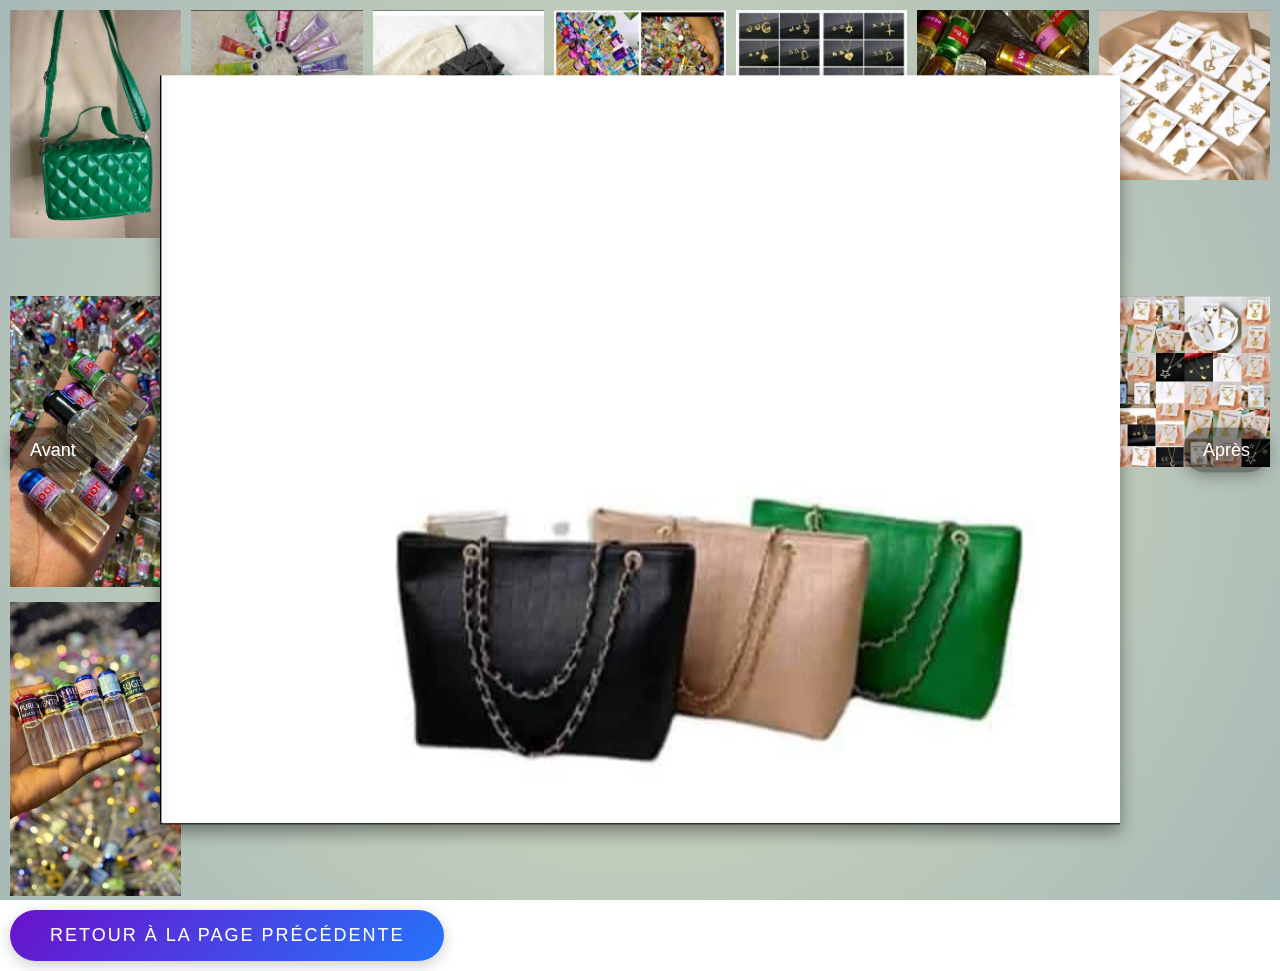
<file: Apropos.html>
<!DOCTYPE html>
<html lang="fr">
<head>
    <meta charset="UTF-8">
    <meta name="viewport" content="width=device-width, initial-scale=1.0">
    <title>✨
 Boutique</title>
    <link rel="stylesheet" href="styles2.css">
</head>
<body>
    <div class="container" id="image-container">
        <div class="section">
            <img src="assembly.jpg" alt="Image 1">
            <img src="ba.jpg" alt="Image 2">
            <img src="c++.jpg" alt="Image 3">
            <img src="java.jpg" alt="Image 4">
            <img src="ma.jpg" alt="Image 5">
            <img src="oa.jpg" alt="Image 6">
            <img src="php.jpg" alt="Image 7">
            <img src="python.jpg" alt="Image 8">
            <img src="qa.jpg" alt="Image 9">
            <img src="ra.jpg" alt="Image 10">
            <img src="reza.jpg" alt="Image 11">
            <img src="sa.jpg" alt="Image 12">
            <img src="sql.jpg" alt="Image 13">
            <img src="va.jpg" alt="Image 14">
            <img src="wa.jpg" alt="Image 15">
            <img src="xa.jpg" alt="Image 16">
        </div>
    </div>
    <button id="prevButton" class="button">Avant</button>
    <button id="nextButton" class="button">Après</button>
    <script src="script2.js"></script>
    
    <button class="botton" onclick="goBack()">Retour à la page précédente</button>

    <script>
        function goBack() {
            window.history.back();
        }
    </script>
</body>
</html>
</file>
<file: styles2.css>
body {
  margin: 0;
  font-family: Arial, sans-serif;
}

body::before {
  content: "";
  position: fixed;
  top: 0;
  left: 0;
  width: 100%;
  height: 100%;
  background-image: url('moro.jpg'); /* Image d'arrière-plan */
  background-size: cover;
  background-position: center;
  opacity: 0.5;
  z-index: -1;
  pointer-events: none;
}

.container {
  display: flex;
  flex-wrap: wrap; /* Organise les images en grille */
  width: 100vw;
  height: 100vh; /* Remplit toute la hauteur de la vue */
  overflow: hidden; /* Cache tout débordement */
  position: relative;
}

.section {
  display: grid; /* Utilise une grille pour organiser les images */
  grid-template-columns: repeat(auto-fill, minmax(150px, 1fr)); /* Ajuste le nombre de colonnes */
  grid-gap: 10px; /* Espacement entre les images */
  width: 100%;
  height: 100%;
  padding: 10px;
  box-sizing: border-box;
  position: relative; /* Pour permettre le centrage de l'image active */
}

.section img {
  width: 100%; /* Prend toute la largeur de la cellule */
  height: auto; /* Garde les proportions de l'image */
  object-fit: cover;
  transition: transform 0.3s ease, box-shadow 0.3s ease;
  cursor: pointer;
}

.section img:hover {
  transform: scale(1.1);
  box-shadow: 0 4px 8px rgba(0, 0, 0, 0.2);
}

.section img.active {
  position: fixed;
  top: 50%;
  left: 50%;
  transform: translate(-50%, -50%) scale(1); /* Centre et agrandit l'image cliquée */
  z-index: 1000;
  box-shadow: 0 8px 16px rgba(0, 0, 0, 0.4);
  max-width: 75vw; /* Limite la largeur de l'image agrandie */
  max-height: 85vh; /* Limite la hauteur de l'image agrandie */
}
.botton {
    background: linear-gradient(135deg, #6a11cb, #2575fc);
    border: none;
    color: white;
    padding: 15px 40px;
    font-size: 18px;
    border-radius: 50px;
    cursor: pointer;
    box-shadow: 0 4px 15px rgba(0, 0, 0, 0.2);
    transition: background 0.4s ease, box-shadow 0.4s ease, transform 0.2s ease;
    text-transform: uppercase;
    letter-spacing: 2px;
    display: inline-block;
    margin: 10px;
}

.botton:hover {
    background: linear-gradient(135deg, #2575fc, #6a11cb);
    box-shadow: 0 6px 25px rgba(0, 0, 0, 0.4);
    transform: scale(1.08);
}

.botton:active {
    background: linear-gradient(135deg, #4c34a2, #1b4dbe);
    transform: scale(1);
    box-shadow: 0 3px 10px rgba(0, 0, 0, 0.2);
}

.button {
    position: fixed;
    top: 50%;
    transform: translateY(-50%);
    background-color: rgba(0, 0, 0, 0.4); /* Transparence améliorée */
    color: white;
    border: none;
    padding: 12px 20px; /* Taille ajustée pour plus de confort */
    cursor: pointer;
    z-index: 1001;
    border-radius: 30px; /* Bords plus arrondis pour un effet moderne */
    font-size: 18px;
    box-shadow: 0 4px 15px rgba(0, 0, 0, 0.3); /* Ajout d'une ombre pour du relief */
    transition: background-color 0.3s ease, transform 0.3s ease, box-shadow 0.3s ease;
}

#prevButton {
  left: 10px;
}

#nextButton {
  right: 10px;
}

/* Media Queries for Responsive Design */
@media (max-width: 768px) {
  .container {
    height: auto;
  }

  .section {
    grid-template-columns: repeat(auto-fill, minmax(100px, 1fr));
  }

  .section img.active {
    max-width: 90vw; /* Limite la largeur de l'image agrandie pour les petits écrans */
    max-height: 90vh; /* Limite la hauteur de l'image agrandie pour les petits écrans */
  }

  .button {
    padding: 8px;
  }
}

@media (max-width: 480px) {
  .section {
    grid-template-columns: repeat(auto-fill, minmax(80px, 1fr));
  }

  .section img.active {
    max-width: 95vw; /* Limite la largeur de l'image agrandie pour les très petits écrans */
    max-height: 95vh; /* Limite la hauteur de l'image agrandie pour les très petits écrans */
  }

  .button {
    padding: 6px;
  }
}
</file>
